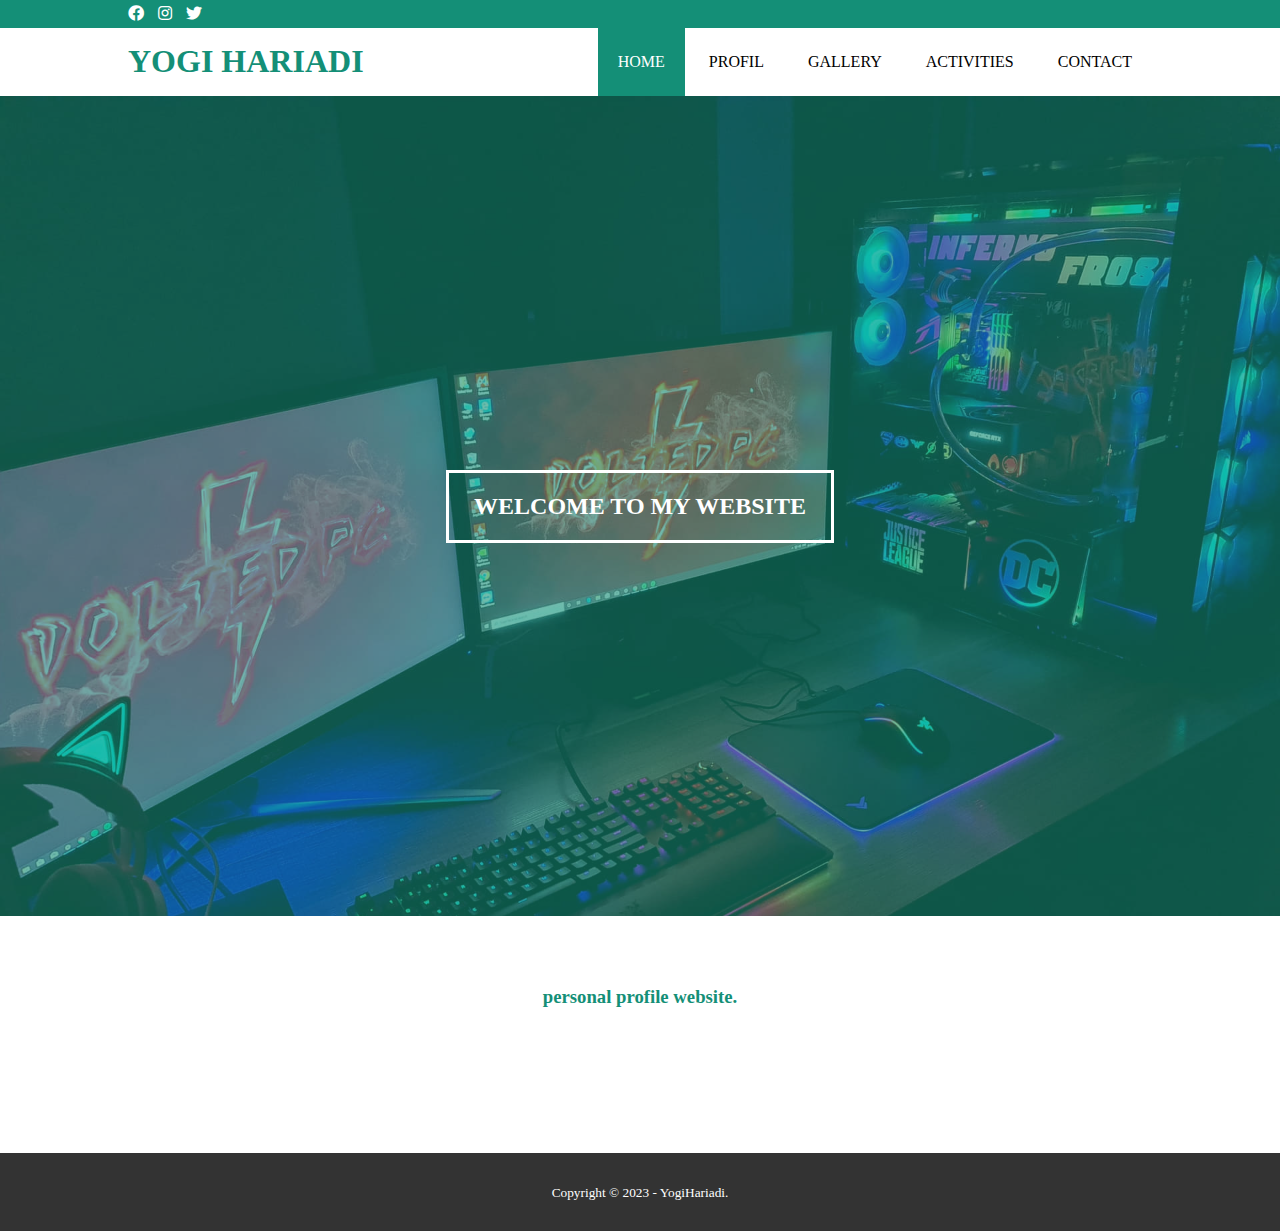
<file: index.html>
<!DOCTYPE html>
<html>
<head>
	<meta charset="utf-8">
	<meta name="viewport" content="width=device-width, initial-scale=1">
	<title>Yogi Hariadi</title>
	<link rel="stylesheet" type="text/css" href="style.css">
	<link rel="stylesheet" type="text/css" href="https://cdnjs.cloudflare.com/ajax/libs/font-awesome/5.13.0/css/all.min.css">
	<script src="https://code.jquery.com/jquery-3.5.1.min.js" integrity="sha256-9/aliU8dGd2tb6OSsuzixeV4y/faTqgFtohetphbbj0=" crossorigin="anonymous"></script>
</head>
<body>
	<!-- loader -->
	<div class="bg-loader">
		<div class="loader"></div>
	</div>

	<!-- header -->
	<div class="medsos">
		<div class="container">
			<ul>
				<li><a href="https://www.facebook.com/yogi.hrd.9?mibextid=ZbWKwL"><i class="fab fa-facebook"></i></a></li>
				<li><a href="https://instagram.com/ygihrdii_?igshid=MzMyNGUyNmU2YQ=="><i class="fab fa-instagram"></i></a></li>
				<li><a href=" https://x.com/MasY51633967?t=LO1kPYVXhIo6Bk8Y_MxXWg&s=08"><i class="fab fa-twitter"></i></a></li>
			</ul>
		</div>
	</div>
	<header>
		<div class="container">
			<h1><a href="index.html">YOGI HARIADI</a></h1>
			<ul>
				<li class="active"><a href="index.html">HOME</a></li>
				<li><a href="profil.html">PROFIL</a></li>
				<li><a href="gallery.html">GALLERY</a></li>
				<li><a href="activities.html">ACTIVITIES</a></li>
				<li><a href="contact.html">CONTACT</a></li>
			</ul>
		</div>
	</header>

	<!-- banner -->
	<section class="banner">
		<h2>WELCOME TO MY WEBSITE</h2>
	</section>

	<!-- about -->
	<section class="about">
		<div class="container">
			<h3>personal profile website.</h3>
			<p></p>
		</div>
	</section>
	
	<!-- footer -->
	<footer>
		<div class="container">
			<small>Copyright &copy; 2023 - YogiHariadi.</small>
		</div>
	</footer>


	<script type="text/javascript">
		$(document).ready(function(){
			$(".bg-loader").hide();
		})
	</script>
</body>
</html>
</file>
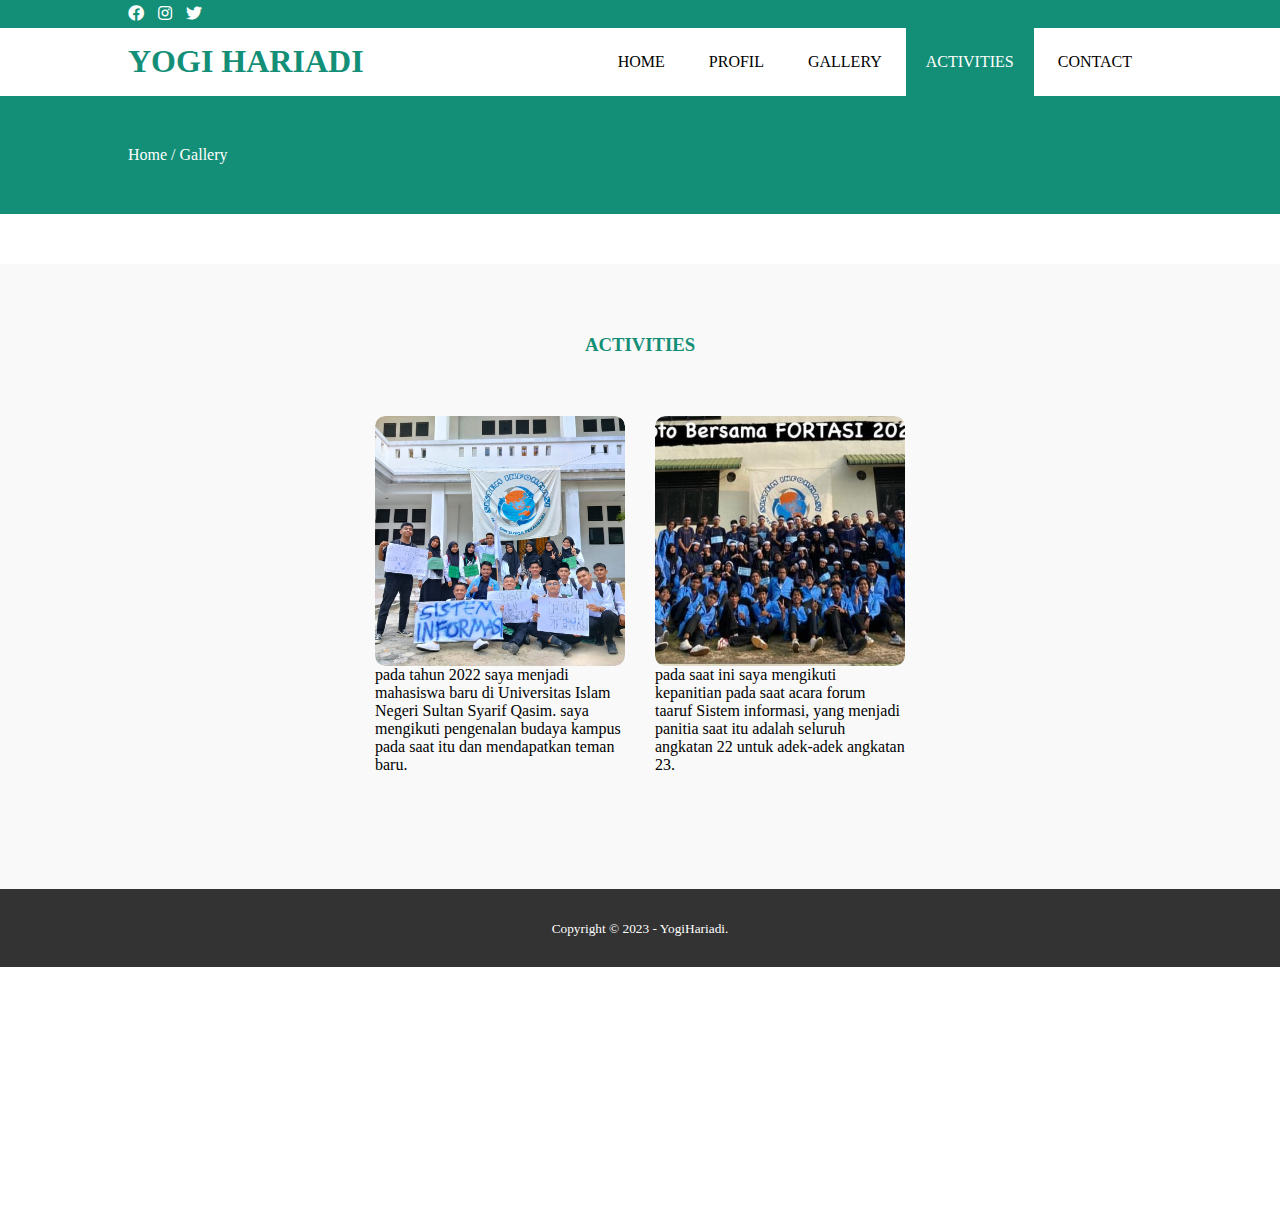
<file: activities.html>
<!DOCTYPE html>
<html>
<head>
	<meta charset="utf-8">
	<meta name="viewport" content="width=device-width, initial-scale=1">
	<title>Yogi Hariadi</title>
	<link rel="stylesheet" type="text/css" href="style.css">
	<link rel="stylesheet" type="text/css" href="https://cdnjs.cloudflare.com/ajax/libs/font-awesome/5.13.0/css/all.min.css">
	<script src="https://code.jquery.com/jquery-3.5.1.min.js" integrity="sha256-9/aliU8dGd2tb6OSsuzixeV4y/faTqgFtohetphbbj0=" crossorigin="anonymous"></script>
</head>
<body>
	<!-- loader -->
	<div class="bg-loader">
		<div class="loader"></div>
	</div>

	<!-- header -->
	<div class="medsos">
		<div class="container">
			<ul>
				<li><a href="https://www.facebook.com/yogi.hrd.9?mibextid=ZbWKwL"><i class="fab fa-facebook"></i></a></li>
				<li><a href="https://instagram.com/ygihrdii_?igshid=MzMyNGUyNmU2YQ=="><i class="fab fa-instagram"></i></a></li>
				<li><a href=" https://x.com/MasY51633967?t=LO1kPYVXhIo6Bk8Y_MxXWg&s=08"><i class="fab fa-twitter"></i></a></li>
			</ul>
		</div>
	</div>
	<header>
		<div class="container">
			<h1><a href="index.html">YOGI HARIADI</a></h1>
			<ul>
				<li><a href="index.html">HOME</a></li>
				<li><a href="profil.html">PROFIL</a></li>
				<li><a href="gallery.html">GALLERY</a></li>
				<li class="active"><a href="activities.html">ACTIVITIES</a></li>
				<li><a href="contact.html">CONTACT</a></li>
			</ul>
		</div>
	</header>

	<!-- label -->
	<section class="label">
		<div class="container">
			<p>Home / Gallery</p>
		</div>
	</section>
	
		<!-- awal project -->
		<section id="gallery" class="project">
			<div class="tittle">
				<section class="service">
					<div class="container">
						<h3>ACTIVITIES</h3>
						<div class="box">
			</div>
			<div class="content">
				<div class="card">
					<div class="img-card">
						<img src="img/jpek.jpg" /></a>
					</div>
					<div class="maba">
					<p>pada tahun 2022 saya menjadi mahasiswa baru di Universitas Islam Negeri Sultan Syarif Qasim. saya mengikuti pengenalan budaya kampus pada saat itu dan mendapatkan teman baru.</p>
				</div>



				</div>
				<div class="card">
					<div class="img-card"><img
							src="img/fortasi.jpg" /></a>
						</div>
						<div class="mabaa">
						<p>pada saat ini saya mengikuti kepanitian pada saat acara forum taaruf Sistem informasi, yang menjadi panitia saat itu adalah seluruh angkatan 22 untuk adek-adek angkatan 23.</p>
					</div>
			</div>
		</section>

	<!-- footer -->
	<footer>
		<div class="container">
			<small>Copyright &copy; 2023 - YogiHariadi.</small>
		</div>
	</footer>


	<script type="text/javascript">
		$(document).ready(function(){
			$(".bg-loader").hide();
		})
	</script>
</body>
</html>
</file>
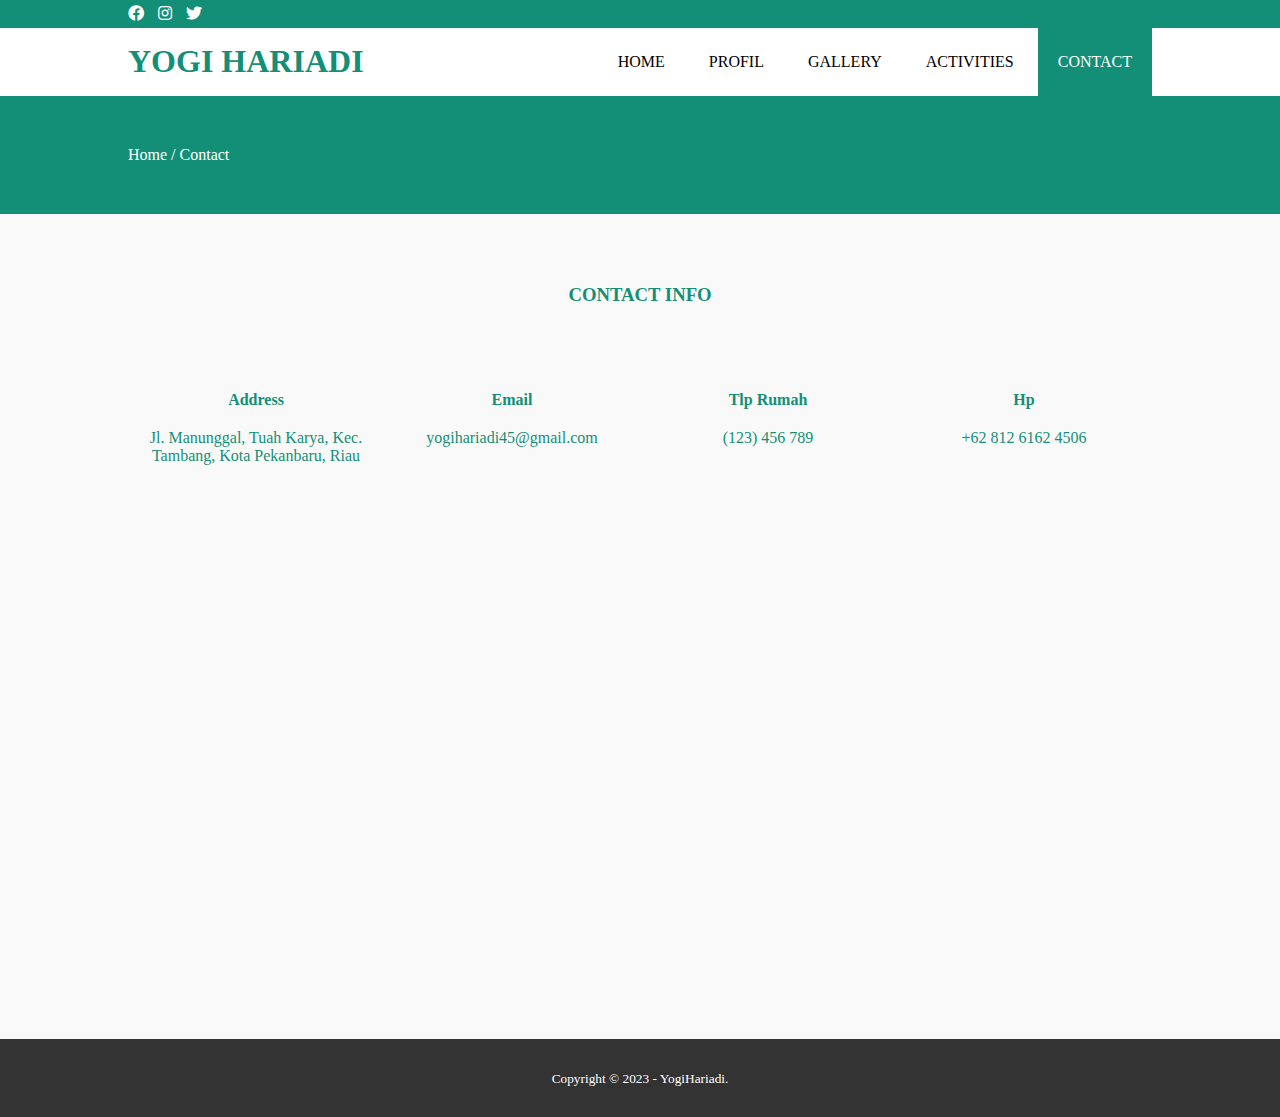
<file: contact.html>
<!DOCTYPE html>
<html>
<head>
	<meta charset="utf-8">
	<meta name="viewport" content="width=device-width, initial-scale=1">
	<title>Yogi Hariadi</title>
	<link rel="stylesheet" type="text/css" href="style.css">
	<link rel="stylesheet" type="text/css" href="https://cdnjs.cloudflare.com/ajax/libs/font-awesome/5.13.0/css/all.min.css">
	<script src="https://code.jquery.com/jquery-3.5.1.min.js" integrity="sha256-9/aliU8dGd2tb6OSsuzixeV4y/faTqgFtohetphbbj0=" crossorigin="anonymous"></script>
</head>
<body>
	<!-- loader -->
	<div class="bg-loader">
		<div class="loader"></div>
	</div>

	<!-- header -->
	<div class="medsos">
		<div class="container">
			<ul>
				<li><a href="https://www.facebook.com/yogi.hrd.9?mibextid=ZbWKwL"><i class="fab fa-facebook"></i></a></li>
				<li><a href="https://instagram.com/ygihrdii_?igshid=MzMyNGUyNmU2YQ=="><i class="fab fa-instagram"></i></a></li>
				<li><a href=" https://x.com/MasY51633967?t=LO1kPYVXhIo6Bk8Y_MxXWg&s=08"><i class="fab fa-twitter"></i></a></li>
			</ul>
		</div>
	</div>
	<header>
		<div class="container">
			<h1><a href="index.html">YOGI HARIADI</a></h1>
			<ul>
				<li><a href="index.html">HOME</a></li>
				<li><a href="profil.html">PROFIL</a></li>
				<li><a href="gallery.html">GALLERY</a></li>
				<li><a href="activities.html">ACTIVITIES</a></li>
				<li class="active"><a href="contact.html">CONTACT</a></li>
			</ul>
		</div>
	</header>

	<!-- label -->
	<section class="label">
		<div class="container">
			<p>Home / Contact</p>
		</div>
	</section>

	<!-- service -->
	<section class="service">
		<div class="container">
			<h3>CONTACT INFO</h3>
			<div class="box">
				<div class="col-4">
					<h4>Address</h4>
					<p>Jl. Manunggal, Tuah Karya, Kec. Tambang, Kota Pekanbaru, Riau</p>
				</div>
				<div class="col-4">
					<h4>Email</h4>
					<p>yogihariadi45@gmail.com</p>
				</div>
				<div class="col-4">
					<h4>Tlp Rumah</h4>
					<p>(123) 456 789</p>
				</div>
				<div class="col-4">
					<h4>Hp</h4>
					<p>+62 812 6162 4506</p>
				</div>
			</div>
			<iframe src="https://www.google.com/maps/embed?pb=!1m18!1m12!1m3!1d15958.781884991353!2d101.3435278631605!3d0.4496226343179345!2m3!1f0!2f0!3f0!3m2!1i1024!2i768!4f13.1!3m3!1m2!1s0x31d5a80c559f47a5%3A0x7d702c0e62b6520a!2sJl.%20Manunggal%2C%20Tuah%20Karya%2C%20Kec.%20Tampan%2C%20Kota%20Pekanbaru%2C%20Riau!5e0!3m2!1sid!2sid!4v1698696909338!5m2!1sid!2sid" width="900" height="450" style="border:0;" allowfullscreen="" loading="lazy" referrerpolicy="no-referrer-when-downgrade"></iframe>
		</div>
	</section>

	<!-- footer -->
	<footer>
		<div class="container">
			<small>Copyright &copy; 2023 - YogiHariadi.</small>
		</div>
	</footer>


	<script type="text/javascript">
		$(document).ready(function(){
			$(".bg-loader").hide();
		})
	</script>
</body>
</html>
</file>
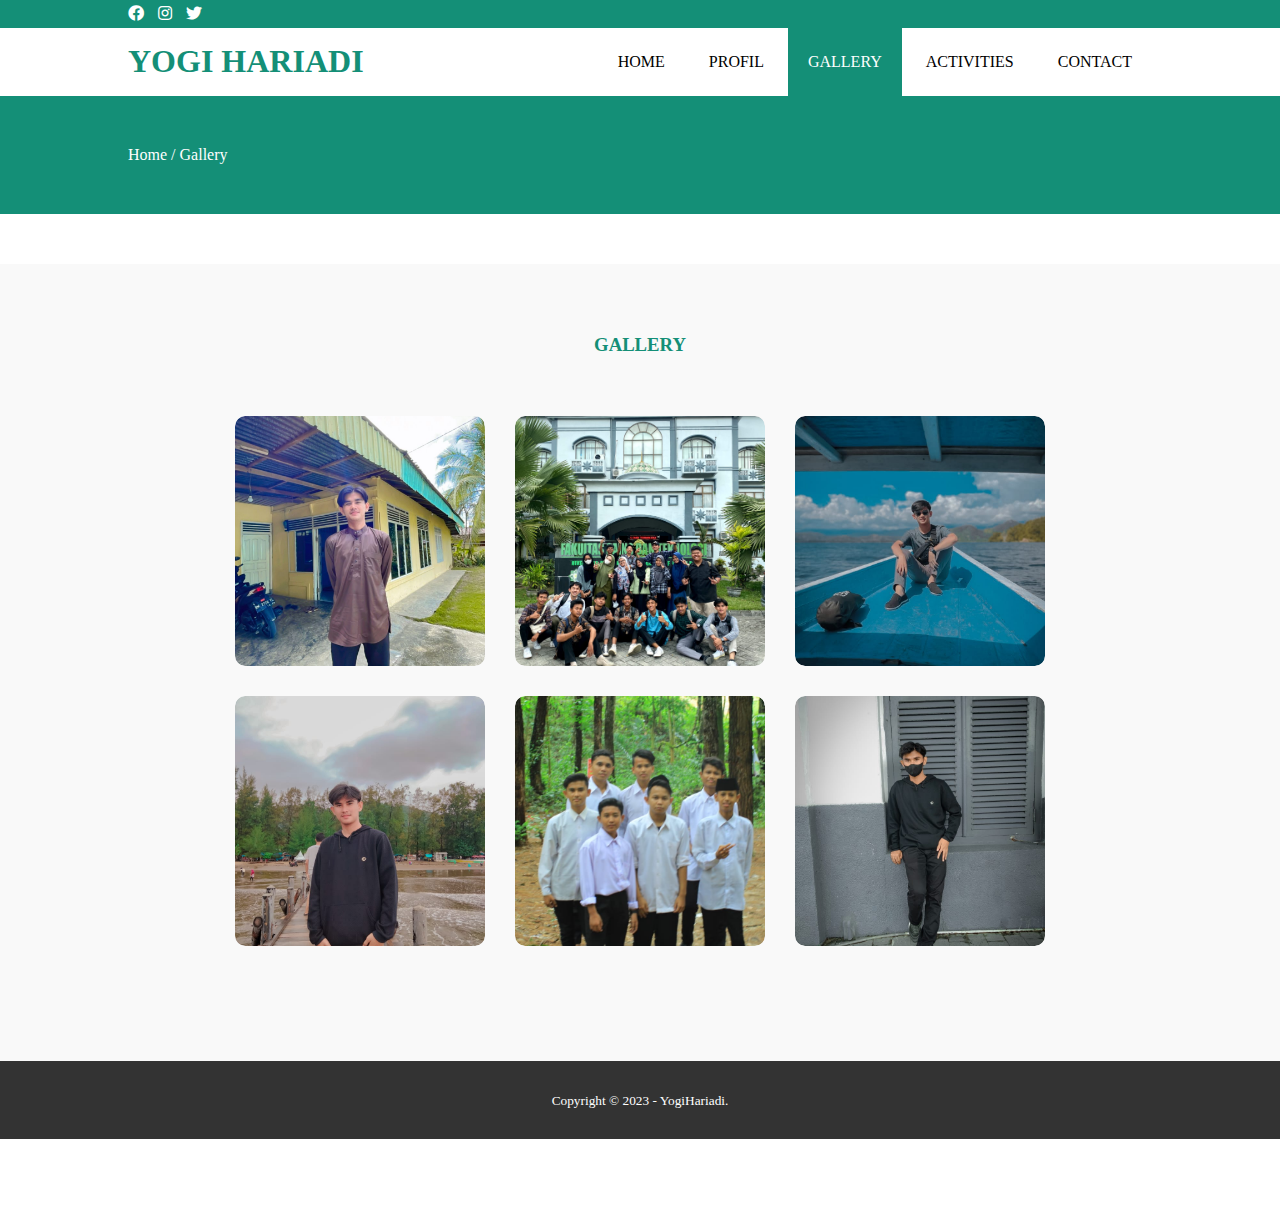
<file: gallery.html>
<!DOCTYPE html>
<html>
<head>
	<meta charset="utf-8">
	<meta name="viewport" content="width=device-width, initial-scale=1">
	<title>Yogi Hariadi</title>
	<link rel="stylesheet" type="text/css" href="style.css">
	<link rel="stylesheet" type="text/css" href="https://cdnjs.cloudflare.com/ajax/libs/font-awesome/5.13.0/css/all.min.css">
	<script src="https://code.jquery.com/jquery-3.5.1.min.js" integrity="sha256-9/aliU8dGd2tb6OSsuzixeV4y/faTqgFtohetphbbj0=" crossorigin="anonymous"></script>
</head>
<body>
	<!-- loader -->
	<div class="bg-loader">
		<div class="loader"></div>
	</div>

	<!-- header -->
	<div class="medsos">
		<div class="container">
			<ul>
				<li><a href="https://www.facebook.com/yogi.hrd.9?mibextid=ZbWKwL"><i class="fab fa-facebook"></i></a></li>
				<li><a href="https://instagram.com/ygihrdii_?igshid=MzMyNGUyNmU2YQ=="><i class="fab fa-instagram"></i></a></li>
				<li><a href=" https://x.com/MasY51633967?t=LO1kPYVXhIo6Bk8Y_MxXWg&s=08"><i class="fab fa-twitter"></i></a></li>
			</ul>
		</div>
	</div>
	<header>
		<div class="container">
			<h1><a href="index.html">YOGI HARIADI</a></h1>
			<ul>
				<li><a href="index.html">HOME</a></li>
				<li><a href="profil.html">PROFIL</a></li>
				<li class="active"><a href="gallery.html">GALLERY</a></li>
				<li><a href="activities.html">ACTIVITIES</a></li>
				<li><a href="contact.html">CONTACT</a></li>
			</ul>
		</div>
	</header>

	<!-- label -->
	<section class="label">
		<div class="container">
			<p>Home / Gallery</p>
		</div>
	</section>
	
		<!-- awal project -->
		<section id="gallery" class="project">
			<div class="tittle">
				<section class="service">
					<div class="container">
						<h3>GALLERY</h3>
						<div class="box">
			</div>
			<div class="content">
				<div class="card">
					<div class="img-card">
						<img src="img/yogiik.jpg" /></a>
					</div>
				</div>
				<div class="card">
					<div class="img-card"><img
							src="img/gambar.jpg" /></a></div>
				</div>
				<div class="card">
					<div class="img-card"><img
							src="img/foto.jpg" /></a></div>
				</div>
				<div class="card">
					<div class="img-card">
						<img src="img/gi.jpg" /></a>
					</div>
				</div>
				<div class="card">
					<div class="img-card"><img
							src="img/ogik.jpg" /></a></div>
				</div>
				<div class="card">
					<div class="img-card"><img
							src="img/gik.jpg" /></a></div>
				</div>
	
			</div>
		</section>

	<!-- footer -->
	<footer>
		<div class="container">
			<small>Copyright &copy; 2023 - YogiHariadi.</small>
		</div>
	</footer>


	<script type="text/javascript">
		$(document).ready(function(){
			$(".bg-loader").hide();
		})
	</script>
</body>
</html>
</file>
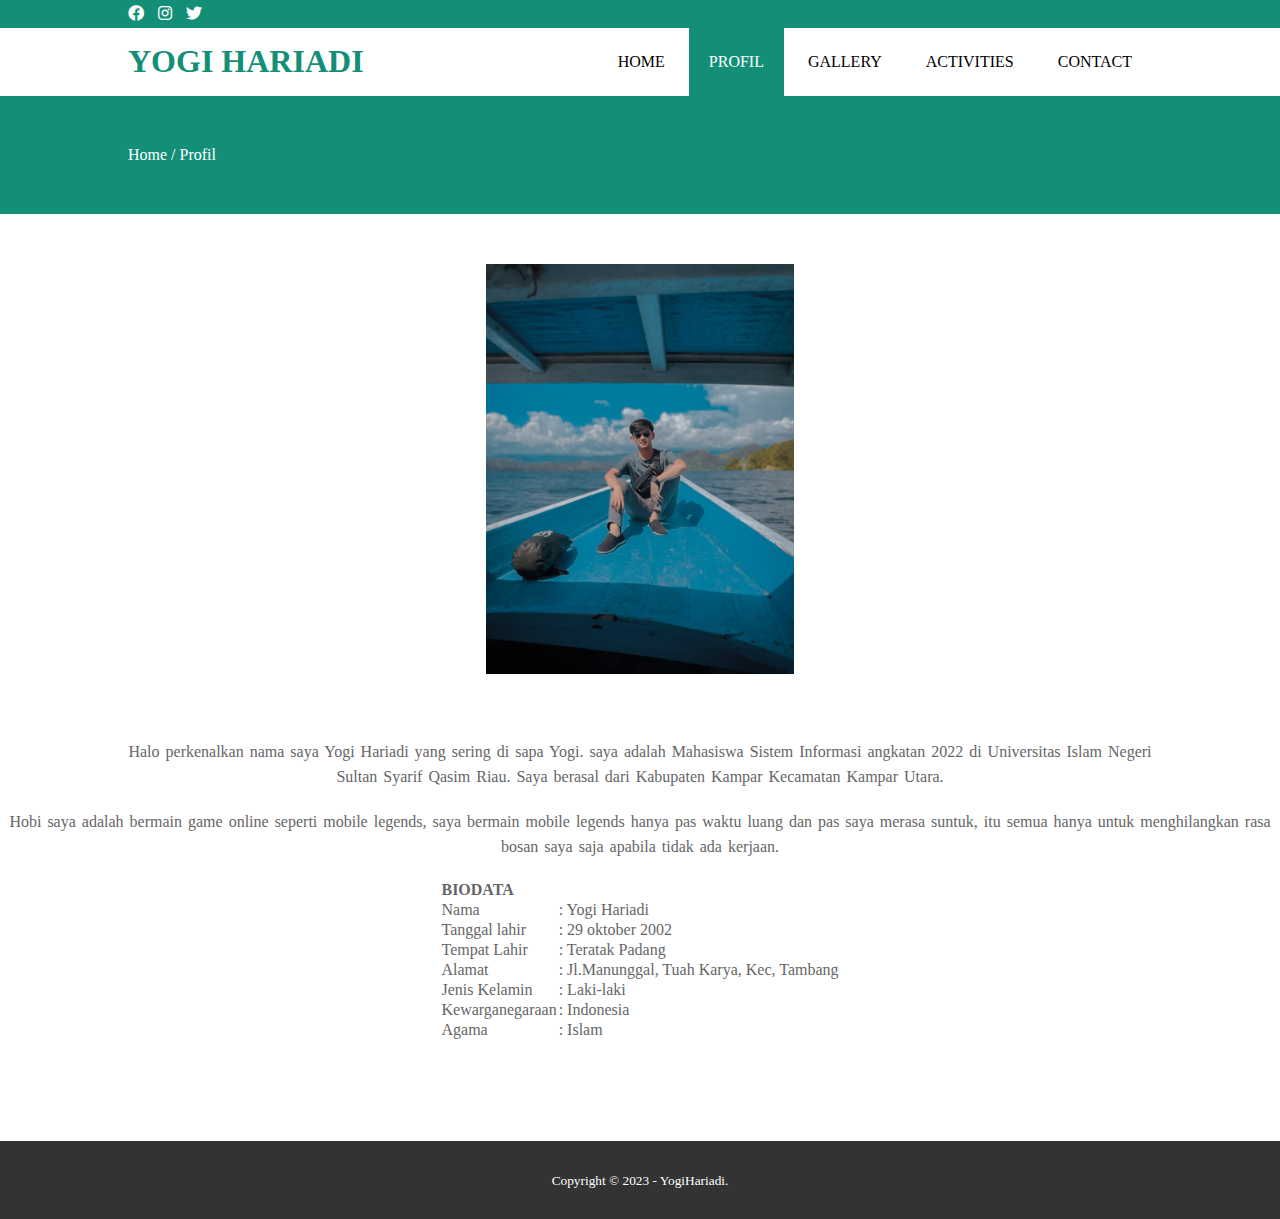
<file: profil.html>
<!DOCTYPE html>
<html>
<head>
	<meta charset="utf-8">
	<meta name="viewport" content="width=device-width, initial-scale=1">
	<title>Yogi Hariadi</title>
	<link rel="stylesheet" type="text/css" href="style.css">
	<link rel="stylesheet" type="text/css" href="https://cdnjs.cloudflare.com/ajax/libs/font-awesome/5.13.0/css/all.min.css">
	<script src="https://code.jquery.com/jquery-3.5.1.min.js" integrity="sha256-9/aliU8dGd2tb6OSsuzixeV4y/faTqgFtohetphbbj0=" crossorigin="anonymous"></script>
</head>
<body>
	<!-- loader -->
	<div class="bg-loader">
		<div class="loader"></div>
	</div>

	<!-- header -->
	<div class="medsos">
		<div class="container">
			<ul>
				<li><a href="https://www.facebook.com/yogi.hrd.9?mibextid=ZbWKwL"><i class="fab fa-facebook"></i></a></li>
				<li><a href="https://instagram.com/ygihrdii_?igshid=MzMyNGUyNmU2YQ=="><i class="fab fa-instagram"></i></a></li>
				<li><a href=" https://x.com/MasY51633967?t=LO1kPYVXhIo6Bk8Y_MxXWg&s=08"><i class="fab fa-twitter"></i></a></li>
			</ul>
		</div>
	</div>
	<header>
		<div class="container">
			<h1><a href="index.html">YOGI HARIADI</a></h1>
			<ul>
				<li><a href="index.html">HOME</a></li>
				<li class="active"><a href="profile.html">PROFIL</a></li>
				<li><a href="gallery.html">GALLERY</a></li>
				<li><a href="activities.html">ACTIVITIES</a></li>
				<li><a href="contact.html">CONTACT</a></li>
			</ul>
		</div>
	</header>

	<!-- label -->
	<section class="label">
		<div class="container">
			<p>Home / Profil</p>
		</div>
	</section>

	<!-- about -->
	<section class="about">
		<div class="container">
			<div class="yogi">
			<img src="img/foto.jpg" width="30%">
		</div>

			<h3></h3>
			<p>Halo perkenalkan  nama saya Yogi Hariadi yang sering di sapa Yogi. saya adalah Mahasiswa Sistem Informasi angkatan 2022 di Universitas Islam Negeri Sultan Syarif Qasim Riau. Saya berasal dari Kabupaten Kampar Kecamatan Kampar Utara. </p>
			</div>
			<div class="centered">
				<p> Hobi saya adalah bermain game online seperti mobile legends, saya bermain mobile legends hanya pas waktu luang dan pas saya merasa suntuk, itu semua hanya untuk menghilangkan rasa bosan saya saja apabila tidak ada kerjaan.</p>
			</div>
			<table class="table">
				<tr>
					<td><h4>BIODATA</h4>
					</td>
				</tr>
				
				<tr>
					<td>Nama</td>
					<td>: Yogi Hariadi</td>
				</tr>
				<tr>
					<td>Tanggal lahir</td>
					<td>: 29 oktober 2002</td>
				</tr>
				<tr>
					<td>Tempat Lahir</td>
					<td>: Teratak Padang</td>
				</tr>
				<tr>
					<td>Alamat</td>
					<td>: Jl.Manunggal, Tuah Karya, Kec, Tambang</td>
				</tr>
				<tr>
					<td>Jenis Kelamin</td>
					<td>: Laki-laki</td>
				</tr>
				<tr>
					<td>Kewarganegaraan</td>
					<td>: Indonesia</td>
				</tr>
				<tr>
					<td>Agama</td>
					<td>: Islam</td>
				</tr>

			</table>
	</section>

	<!-- footer -->
	<footer>
		<div class="container">
			<small>Copyright &copy; 2023 - YogiHariadi.</small>
		</div>
	</footer>


	<script type="text/javascript">
		$(document).ready(function(){
			$(".bg-loader").hide();
		})
	</script>
</body>
</html>
</file>
<file: style.css>
* {
	padding:0;
	margin:0;
	font-style: unset;
}
a {
	color: inherit;
	text-decoration: none;
}
.medsos {
	padding:5px 0;
	background-color: #148F77;
}
.medsos ul li {
	display: inline-block;
	color: #fff;
	margin-right: 10px;
}
.container {
	width:80%;
	margin:0 auto;
}
.container:after {
	content:'';
	display: block;
	clear: both;
}
header h1 {
	float: left;
	padding:15px 0;
	color: #148F77;
}
header ul {
	float: right;
}
header ul li {
	display: inline-block;
}
header ul li a {
	padding:25px 20px;
	display: inline-block;
}
header ul li a:hover {
	background-color: #148F77;
	color: #fff;
}
.active {
	background-color: #148F77;
	color: #fff;
}
.banner {
	height: 80vh;
	background-image: url('img/poto.jpg');
	background-size: cover;
	position: relative;
	display: flex;
	justify-content: center;
	align-items: center;
}
.banner:after {
	content:'';
	display: block;
	position: absolute;
	top: 0;
	left: 0;
	right: 0;
	bottom: 0;
	background-color: rgba(20, 143, 119, .6);
}
.banner h2 {
	color: #fff;
	z-index: 1;
	padding: 20px 25px;
	border:3px solid #fff;
}
section {
	padding:50px 0;
}
section h3 {
	text-align: center;
	padding:20px 0;
	color: #148F77;
	margin-bottom: 25px;
}
.about,
.service {
	padding-bottom: 100px;
}
.about p {
	color: #666;
	word-spacing: 2px;
	line-height: 25px;
	margin-bottom: 20px;
	text-align: center;
}
.service {
	background-color: #f9f9f9;
}
.box {
	color: #148F77;
}
.box .col-4 {
	width:25%;
	padding:20px;
	box-sizing: border-box;
	text-align: center;
	float: left;
}
.icon {
	width:70px;
	height:70px;
	border:1px solid;
	border-radius: 50%;
	text-align: center;
	line-height: 70px;
	font-size: 20px;
	margin:0 auto;
}
.box .col-4 h4 {
	margin:20px 0;
}
footer {
	padding:30px 0;
	background-color: #333;
	color: #fff;
	text-align: center;
}
.bg-loader {
	background-color: #eee;
	position: fixed;
	top: 0;
	left: 0;
	right: 0;
	bottom: 0;
	z-index: 9999;
	display: flex;
	justify-content: center;
	align-items: center;
}
.bg-loader .loader {
	width:100px;
	height: 100px;
	border:3px solid #fff;
	border-radius: 50%;
	border-top-color: #148F77;
	border-right-color: #148F77;
	border-bottom-color: #148F77;
	animation: puterin .8s linear infinite;
}
.label {
	background-color: #148F77;
	color: #fff;
}
@keyframes puterin {
	100% {
		transform: rotate(360deg);
	}
}
@media screen and (max-width: 768px){
	.container {
		width:90%;
	}
	header h1 {
		text-align: center;
		float: none;
	}
	header ul {
		text-align: center;
		float: none;
	}
	.box .col-4 {
		width:100%;
		float: none;
		margin-bottom: 20px;
	}
}
.yogi {
	display: flex;
	justify-content: center;
	align-items: center;
}
.table {
	color: #666;
	display: flex;
	align-items: center;
	justify-content: center;
}

.project {
	min-height: 100vh;
  }
  
  .project .content {
	display: flex;
	justify-content: center;
	flex-direction: row;
	flex-wrap: wrap;
	margin-top: 20px;
  }
  
  .project .content .card {
	width: 250px;
	margin: 15px;
  }
  
  .project .content .img-card {
	position: relative;
	width: 100%;
	height: 250px;
	overflow: hidden;
	border-radius: 10px;
  }
  
  .project .content .img-card img {
	position: absolute;
	top: 0;
	left: 0;
	width: 100%;
	height: 100%;
	object-fit: cover;
	border-radius: 10px;
	transition: 0.5s ease;
  }
.tittle {
	color: #148F77;
  }

  .maba {
	color: #000000;
  }

.mabaa {
	color: #000;
}
</file>
